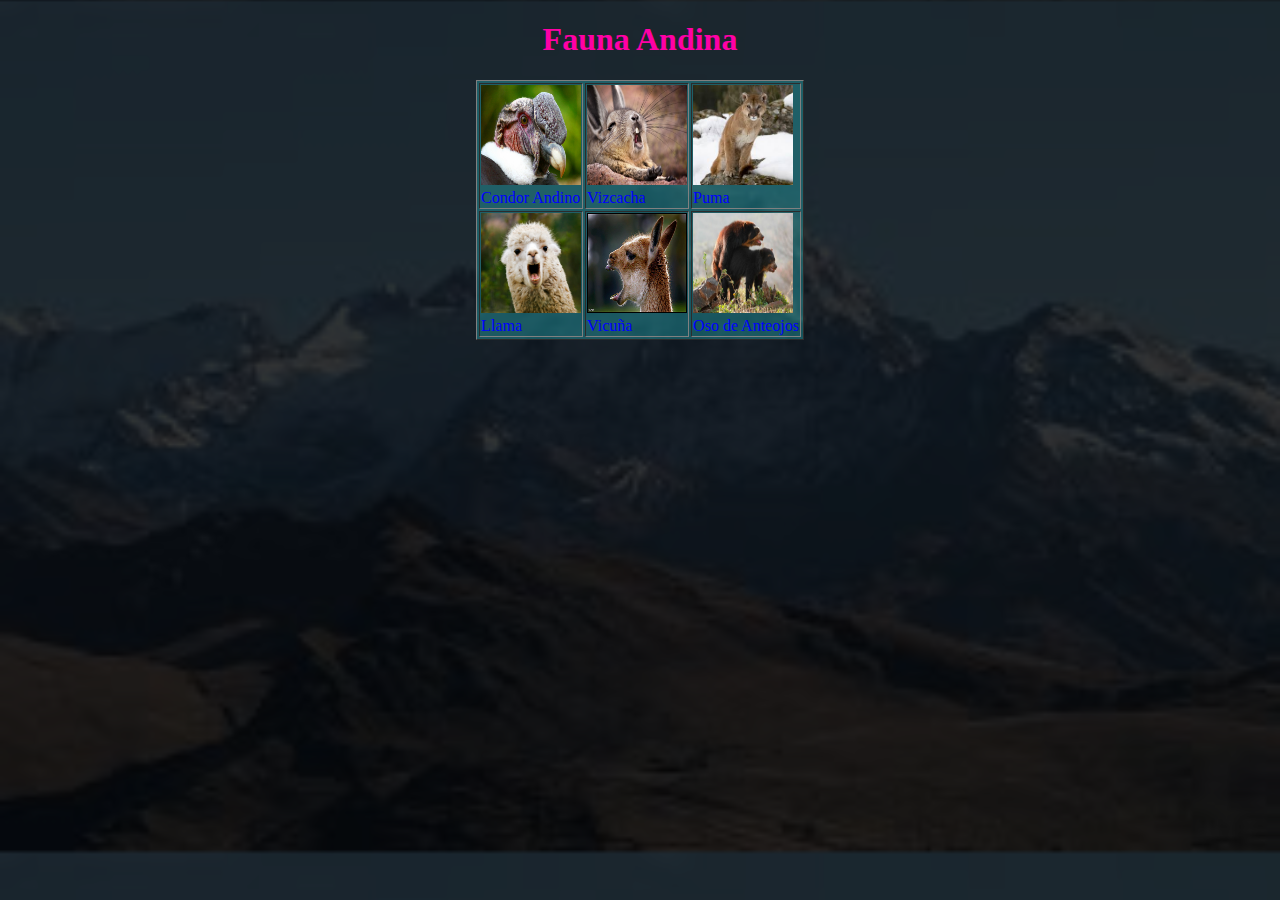
<file: index.html>
<!DOCTYPE html>
<html>
<head>
<title>Fauna Andina</title>
<meta charset = 'utf-8'>
<link rel="stylesheet" type="text/css" href='css/estilos.css'>
</head>


<body>
<!--Ahora creamos una lista no ordenada -->

<h1 style = 'text-align:center;'> Fauna Andina </h1>

<!--Ahora creamos una tabla-->

<center><table  class= 'center' style= 'text-aling:center;background-color:rgb(44, 225, 234,0.3)' border='1'>
       
      <tr> 
	<td><a href = 'html/condor.html'><img src='figuras/condor.jpg' width='100' height='100'></a><figcaption style = 'text-aling:center;color:blue;'>Condor Andino</figcaption></td>
	<td><a href = 'html/vizcacha.html'><img src='figuras/vizcacha.jpg' width='100' height='100'></a><figcaption style = 'text-aling:center;color:blue;'>Vizcacha</figcaption></td>
	<td><a href = 'html/puma.html'><img src='figuras/puma.jpg' width='100' height='100'></a><figcaption style = 'text-aling:center;color:blue;'>Puma</figcaption></td>
	
              
      </tr>
      <tr> 
	<td><a href = 'html/llama.html'><img src='figuras/llama.jpg' width='100' height='100'></a><figcaption style = 'text-aling:center;color:blue;'>Llama</figcaption></td> 
	<td><a href = 'html/vicuña.html'><img src='figuras/vicuña.jpg' width='100' height='100'></a><figcaption style = 'text-aling:center;color:blue;'>Vicuña</figcaption></td>
	<td><a href = 'html/oso.html'><img src='figuras/oso.jpg' width='100' height='100'></a><figcaption style = 'text-aling:center;color:blue;'>Oso de Anteojos</figcaption></td>
              
	</tr>



</table></center>

</body>

</html>
</file>
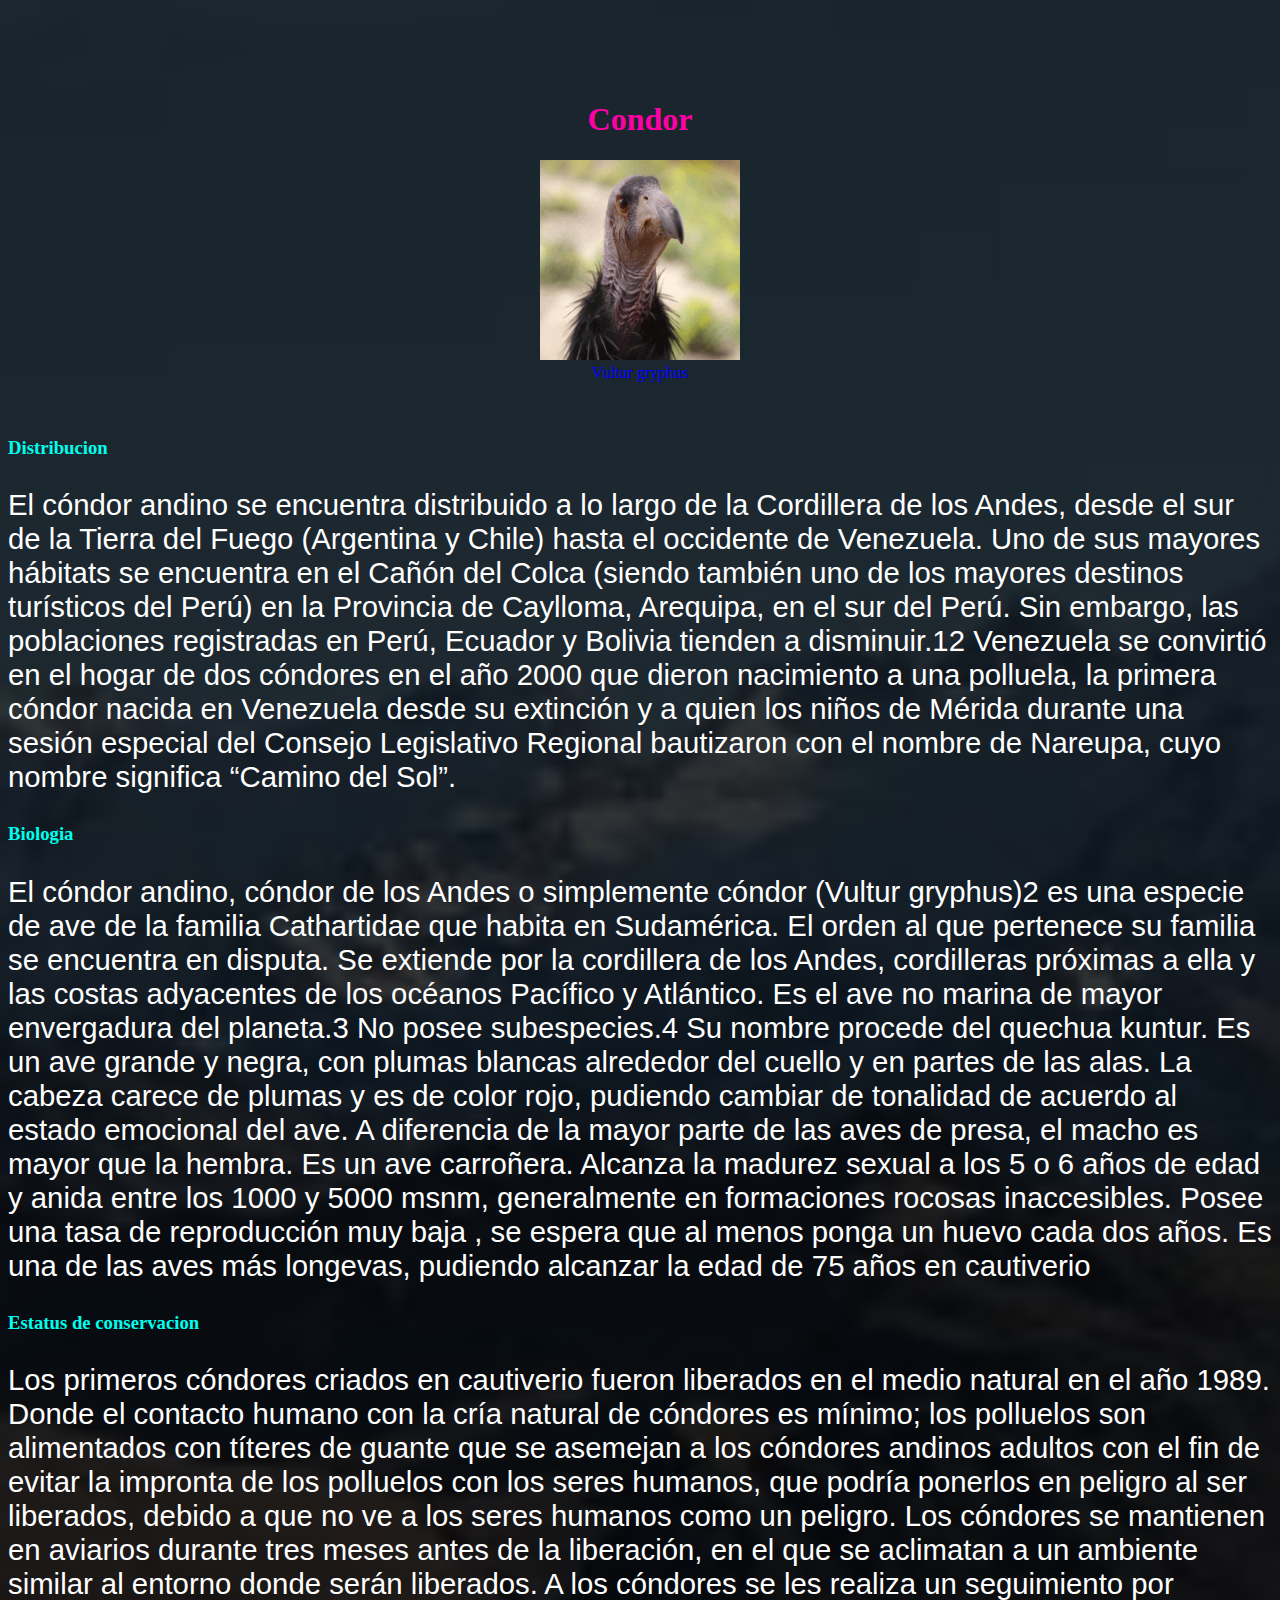
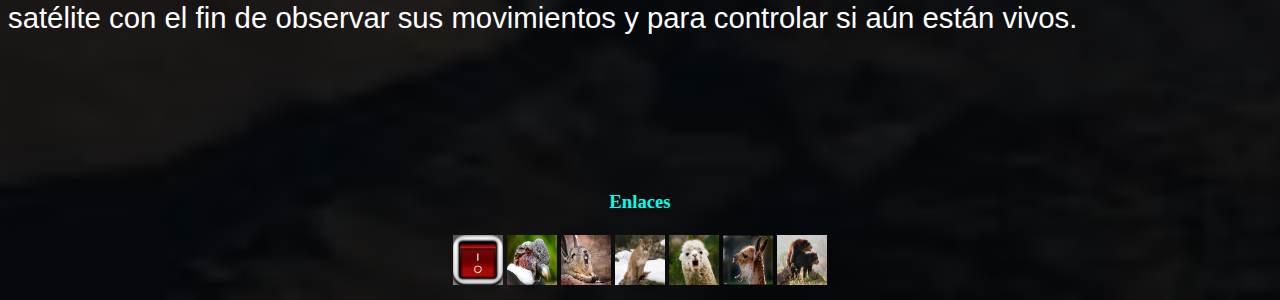
<file: html/condor.html>
<!DOCTYPE html>
<html>
<head>
<title>Condor</title>
<meta charset = 'utf-8'>
<link rel="stylesheet" type="text/css" href='../css/estilos.css'>
</head>


<body>
<!--Ahora creamos una lista no ordenada -->

<br></br>
<br></br>

<h1 style='text-align:center;white;'>Condor</h1>
<center><img src='../figuras/condor.gif' width='200' height='200'><figcaption style = 'text-aling:center;color:blue;'>Vultur gryphus</figcaption></center>

<br></br>

<h3>Distribucion</h3>

<p>
El cóndor andino se encuentra distribuido a lo largo de la Cordillera de los Andes, desde el sur de la Tierra del Fuego (Argentina y Chile) hasta el occidente de Venezuela. Uno de sus mayores hábitats se encuentra en el Cañón del Colca (siendo también uno de los mayores destinos turísticos del Perú) en la Provincia de Caylloma, Arequipa, en el sur del Perú. Sin embargo, las poblaciones registradas en Perú, Ecuador y Bolivia tienden a disminuir.12​ Venezuela se convirtió en el hogar de dos cóndores en el año 2000 que dieron nacimiento a una polluela, la primera cóndor nacida en Venezuela desde su extinción y a quien los niños de Mérida durante una sesión especial del Consejo Legislativo Regional bautizaron con el nombre de Nareupa, cuyo nombre significa “Camino del Sol”. 
</p>

<h3>Biologia</h3>

<p>
El cóndor andino, cóndor de los Andes o simplemente cóndor (Vultur gryphus)2​ es una especie de ave de la familia Cathartidae que habita en Sudamérica. El orden al que pertenece su familia se encuentra en disputa. Se extiende por la cordillera de los Andes, cordilleras próximas a ella y las costas adyacentes de los océanos Pacífico y Atlántico. Es el ave no marina de mayor envergadura del planeta.3​ No posee subespecies.4​ Su nombre procede del quechua kuntur.

Es un ave grande y negra, con plumas blancas alrededor del cuello y en partes de las alas. La cabeza carece de plumas y es de color rojo, pudiendo cambiar de tonalidad de acuerdo al estado emocional del ave. A diferencia de la mayor parte de las aves de presa, el macho es mayor que la hembra.

Es un ave carroñera. Alcanza la madurez sexual a los 5 o 6 años de edad y anida entre los 1000 y 5000 msnm, generalmente en formaciones rocosas inaccesibles. Posee una tasa de reproducción muy baja , se espera que al menos ponga un huevo cada dos años. Es una de las aves más longevas, pudiendo alcanzar la edad de 75 años en cautiverio
</p>

<h3>Estatus de conservacion</h3>

<p>
Los primeros cóndores criados en cautiverio fueron liberados en el medio natural en el año 1989. Donde el contacto humano con la cría natural de cóndores es mínimo; los polluelos son alimentados con títeres de guante que se asemejan a los cóndores andinos adultos con el fin de evitar la impronta de los polluelos con los seres humanos, que podría ponerlos en peligro al ser liberados, debido a que no ve a los seres humanos como un peligro. Los cóndores se mantienen en aviarios durante tres meses antes de la liberación, en el que se aclimatan a un ambiente similar al entorno donde serán liberados. A los cóndores se les realiza un seguimiento por satélite con el fin de observar sus movimientos y para controlar si aún están vivos.
</p>

<br></br>
<br></br>
<br></br>

<center><h3>Enlaces</h3></center>
<center><table>

	<tr>
<ul>
<td><a href= '../index.html'><img src='../figuras/apagado.gif' width='50' height='50'></a></td>
<td><a href = '../html/condor.html'><img src='../figuras/condor.jpg' width='50' height='50'></a><figcaption style = 'text-aling:center;color:blue;'></figcaption></td>
<td><a href = '../html/vizcacha.html'><img src='../figuras/vizcacha.jpg' width='50' height='50'></a><figcaption style = 'text-aling:center;color:blue;'></figcaption></td>
<td><a href = '../html/puma.html'><img src='../figuras/puma.jpg' width='50' height='50'></a><figcaption style = 'text-aling:center;color:blue;'></figcaption></td>
<td><a href = '../html/llama.html'><img src='../figuras/llama.jpg' width='50' height='50'></a><figcaption style = 'text-aling:center;color:blue;'></figcaption></td>
<td><a href = '../html/vicuña.html'><img src='../figuras/vicuña.jpg' width='50' height='50'></a><figcaption style = 'text-aling:center;color:blue;'></figcaption></td>
<td><a href = '../html/oso.html'><img src='../figuras/oso.jpg' width='50' height='50'></a><figcaption style = 'text-aling:center;color:blue;'></figcaption></td>

	</tr>

</table></center>

	
</body>

</html>
</file>
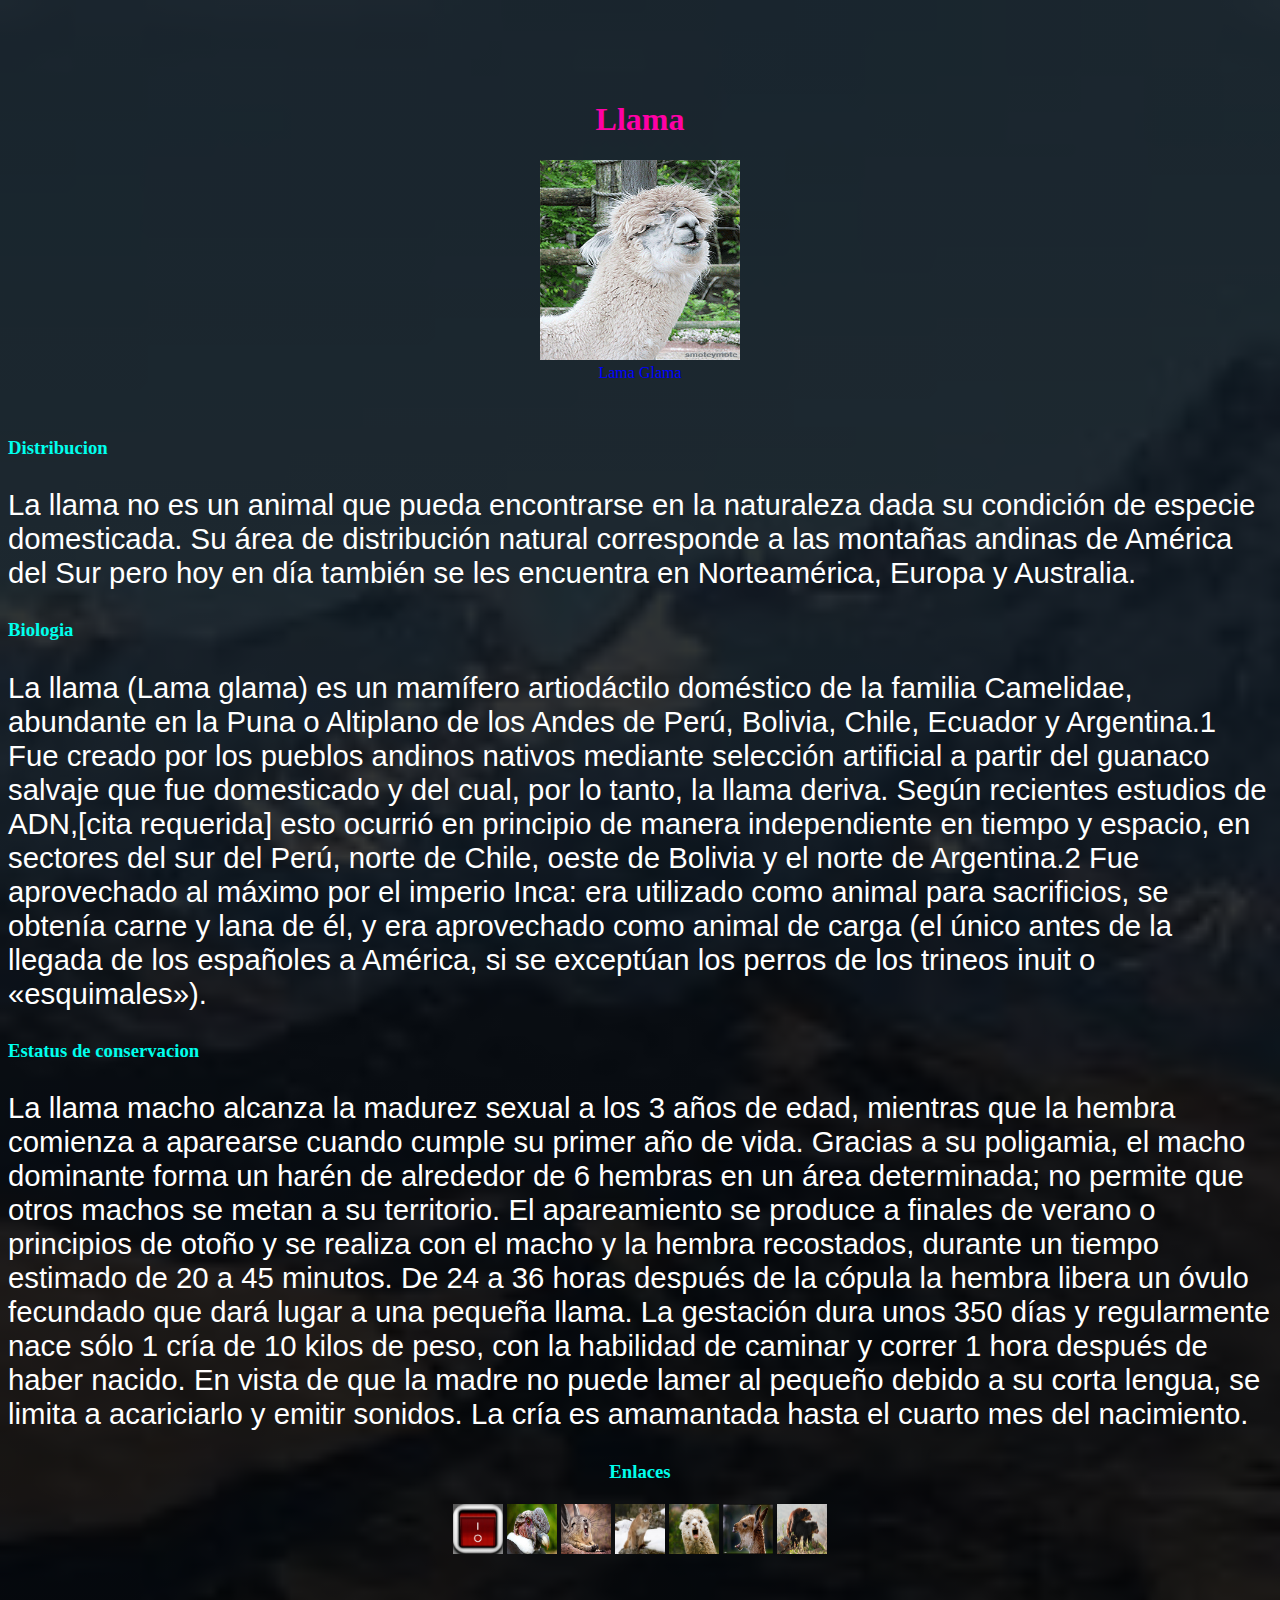
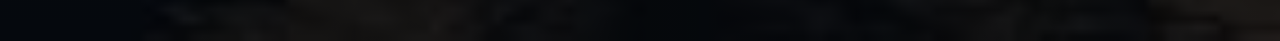
<file: html/llama.html>
<!DOCTYPE html>
<html>
<head>
<title>Llama</title>
<meta charset = 'utf-8'>
<link rel="stylesheet" type="text/css" href='../css/estilos.css'>
</head>


<body>
<!--Ahora creamos una lista no ordenada -->

<br></br>
<br></br>

<h1 style='text-align:center;white;'>Llama </h1>
<center><img src='../figuras/llama.gif' width='200' height='200'><figcaption style = 'text-aling:center;color:blue;'>Lama Glama</figcaption></center>

<br></br>

<h3>Distribucion</h3>

<p>
La llama no es un animal que pueda encontrarse en la naturaleza dada su condición de especie domesticada. Su área de distribución natural corresponde a las montañas andinas de América del Sur pero hoy en día también se les encuentra en Norteamérica,  Europa y Australia.
</p>

<h3>Biologia</h3>

<p>
La llama (Lama glama) es un mamífero artiodáctilo doméstico de la familia Camelidae, abundante en la Puna o Altiplano de los Andes de Perú, Bolivia, Chile, Ecuador y Argentina.1​ Fue creado por los pueblos andinos nativos mediante selección artificial a partir del guanaco salvaje que fue domesticado y del cual, por lo tanto, la llama deriva. Según recientes estudios de ADN,[cita requerida] esto ocurrió en principio de manera independiente en tiempo y espacio, en sectores del sur del Perú, norte de Chile, oeste de Bolivia y el norte de Argentina.2​ Fue aprovechado al máximo por el imperio Inca: era utilizado como animal para sacrificios, se obtenía carne y lana de él, y era aprovechado como animal de carga (el único antes de la llegada de los españoles a América, si se exceptúan los perros de los trineos inuit o «esquimales»).
</p>

<h3>Estatus de conservacion</h3>

<p>
La llama macho alcanza la madurez sexual a los 3 años de edad, mientras que la hembra comienza a aparearse cuando cumple su primer año de vida. Gracias a su poligamia, el macho dominante forma un harén de alrededor de 6 hembras en un área determinada; no permite que otros machos se metan a su territorio.

El apareamiento se produce a finales de verano o principios de otoño y se realiza con el macho y la hembra recostados, durante un tiempo estimado de 20 a 45 minutos. De 24 a 36 horas después de la cópula la hembra libera un óvulo fecundado que dará lugar a una pequeña llama. La gestación dura unos 350 días y regularmente nace sólo 1 cría de 10 kilos de peso, con la habilidad de caminar y correr 1 hora después de haber nacido. En vista de que la madre no puede lamer al pequeño debido a su corta lengua, se limita a acariciarlo y emitir sonidos. La cría es amamantada hasta el cuarto mes del nacimiento.
</p>

<center><h3>Enlaces</h3></center>
<center><table>

	<tr>
<ul>
<td><a href= '../index.html'><img src='../figuras/apagado.gif' width='50' height='50'></a></td>
<td><a href = '../html/condor.html'><img src='../figuras/condor.jpg' width='50' height='50'></a><figcaption style = 'text-aling:center;color:blue;'></figcaption></td>
<td><a href = '../html/vizcacha.html'><img src='../figuras/vizcacha.jpg' width='50' height='50'></a><figcaption style = 'text-aling:center;color:blue;'></figcaption></td>
<td><a href = '../html/puma.html'><img src='../figuras/puma.jpg' width='50' height='50'></a><figcaption style = 'text-aling:center;color:blue;'></figcaption></td>
<td><a href = '../html/llama.html'><img src='../figuras/llama.jpg' width='50' height='50'></a><figcaption style = 'text-aling:center;color:blue;'></figcaption></td>
<td><a href = '../html/vicuña.html'><img src='../figuras/vicuña.jpg' width='50' height='50'></a><figcaption style = 'text-aling:center;color:blue;'></figcaption></td>
<td><a href = '../html/oso.html'><img src='../figuras/oso.jpg' width='50' height='50'></a><figcaption style = 'text-aling:center;color:blue;'></figcaption></td>

	</tr>

</table></center>

</ul>
<br></br>
<br></br>



	
</body>

</html>
</file>
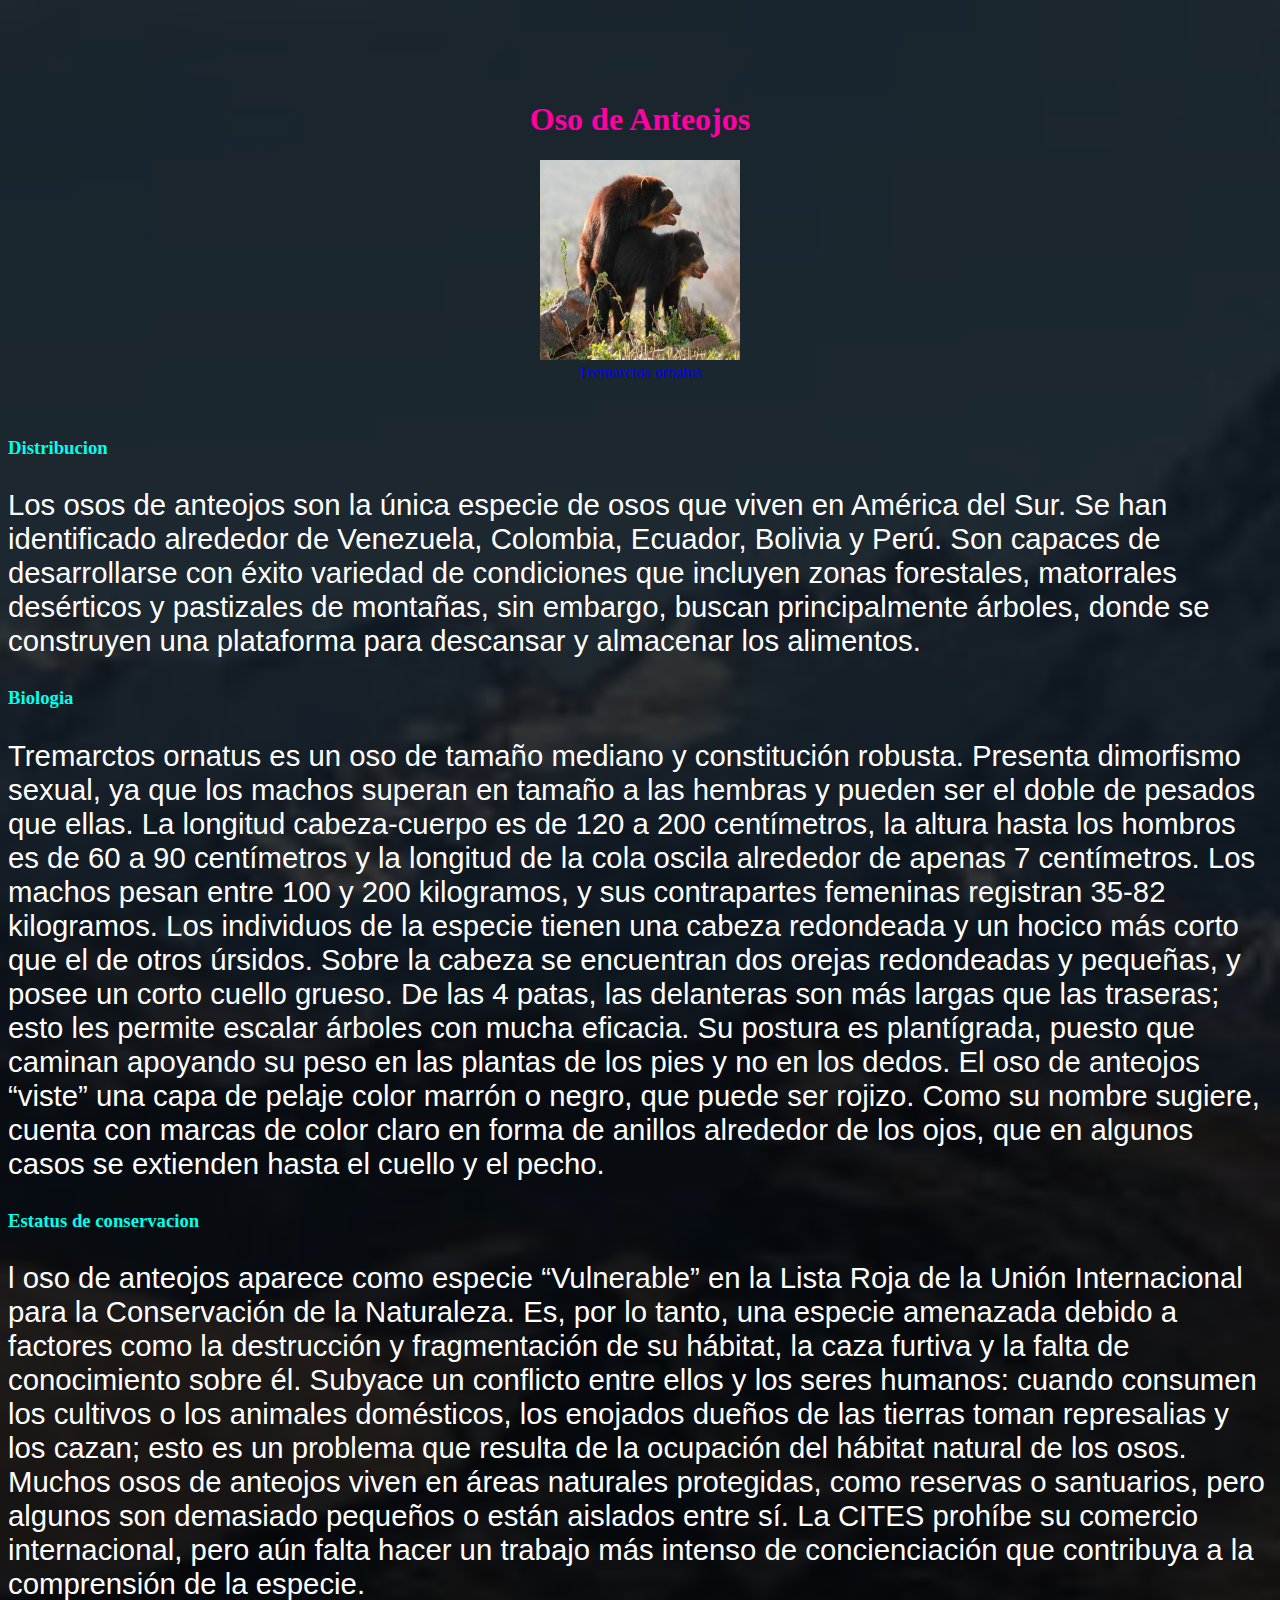
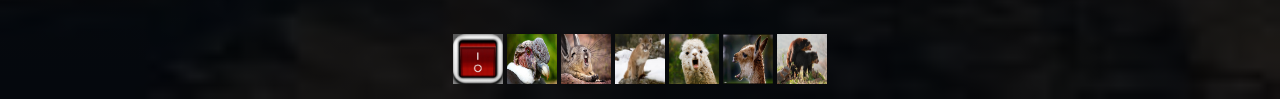
<file: html/oso.html>
<!DOCTYPE html>
<html>
<head>
<title>Oso de Anteojos</title>
<meta charset = 'utf-8'>
<link rel="stylesheet" type="text/css" href='../css/estilos.css'>
</head>


<body>
<!--Ahora creamos una lista no ordenada -->


<br></br>
<br></br>

<h1 style='text-align:center;white;'>Oso de Anteojos </h1>
<center><img src='../figuras/oso.jpg' width='200' height='200'><figcaption style = 'text-aling:center;color:blue;'>Tremarctos ornatus</figcaption></center>

<br></br>

<h3>Distribucion</h3>

<p>
Los osos de anteojos son la única especie de osos que viven en América del Sur. Se han identificado alrededor de Venezuela, Colombia, Ecuador, Bolivia y Perú.

Son capaces de desarrollarse con éxito variedad de condiciones que incluyen zonas forestales, matorrales desérticos y pastizales de montañas, sin embargo, buscan principalmente árboles, donde se construyen una plataforma para descansar y almacenar los alimentos.
</p>

<h3>Biologia</h3>

<p>
Tremarctos ornatus es un oso de tamaño mediano y constitución robusta. Presenta dimorfismo sexual, ya que los machos superan en tamaño a las hembras y pueden ser el doble de pesados que ellas. La longitud cabeza-cuerpo es de 120 a 200 centímetros, la altura hasta los hombros es de 60 a 90 centímetros y la longitud de la cola oscila alrededor de apenas 7 centímetros. Los machos pesan entre 100 y 200 kilogramos, y sus contrapartes femeninas registran 35-82 kilogramos.

Los individuos de la especie tienen una cabeza redondeada y un hocico más corto que el de otros úrsidos. Sobre la cabeza se encuentran dos orejas redondeadas y pequeñas, y posee un corto cuello grueso. De las 4 patas, las delanteras son más largas que las traseras; esto les permite escalar árboles con mucha eficacia. Su postura es plantígrada, puesto que caminan apoyando su peso en las plantas de los pies y no en los dedos.

El oso de anteojos “viste” una capa de pelaje color marrón o negro, que puede ser rojizo. Como su nombre sugiere, cuenta con marcas de color claro en forma de anillos alrededor de los ojos, que en algunos casos se extienden hasta el cuello y el pecho.
</p>

<h3>Estatus de conservacion</h3>

<p>
l oso de anteojos aparece como especie “Vulnerable” en la Lista Roja de la Unión Internacional para la Conservación de la Naturaleza. Es, por lo tanto, una especie amenazada debido a factores como la destrucción y fragmentación de su hábitat, la caza furtiva y la falta de conocimiento sobre él. Subyace un conflicto entre ellos y los seres humanos: cuando consumen los cultivos o los animales domésticos, los enojados dueños de las tierras toman represalias y los cazan; esto es un problema que resulta de la ocupación del hábitat natural de los osos.

Muchos osos de anteojos viven en áreas naturales protegidas, como reservas o santuarios, pero algunos son demasiado pequeños o están aislados entre sí. La CITES prohíbe su comercio internacional, pero aún falta hacer un trabajo más intenso de concienciación que contribuya a la comprensión de la especie.
</p>

<center><table>

	<tr>
<ul>
<td><a href= '../index.html'><img src='../figuras/apagado.gif' width='50' height='50'></a></td>
<td><a href = '../html/condor.html'><img src='../figuras/condor.jpg' width='50' height='50'></a><figcaption style = 'text-aling:center;color:blue;'></figcaption></td>
<td><a href = '../html/vizcacha.html'><img src='../figuras/vizcacha.jpg' width='50' height='50'></a><figcaption style = 'text-aling:center;color:blue;'></figcaption></td>
<td><a href = '../html/puma.html'><img src='../figuras/puma.jpg' width='50' height='50'></a><figcaption style = 'text-aling:center;color:blue;'></figcaption></td>
<td><a href = '../html/llama.html'><img src='../figuras/llama.jpg' width='50' height='50'></a><figcaption style = 'text-aling:center;color:blue;'></figcaption></td>
<td><a href = '../html/vicuña.html'><img src='../figuras/vicuña.jpg' width='50' height='50'></a><figcaption style = 'text-aling:center;color:blue;'></figcaption></td>
<td><a href = '../html/oso.html'><img src='../figuras/oso.jpg' width='50' height='50'></a><figcaption style = 'text-aling:center;color:blue;'></figcaption></td>

	</tr>

</table></center>


</ul>
</body>

</html>
</file>
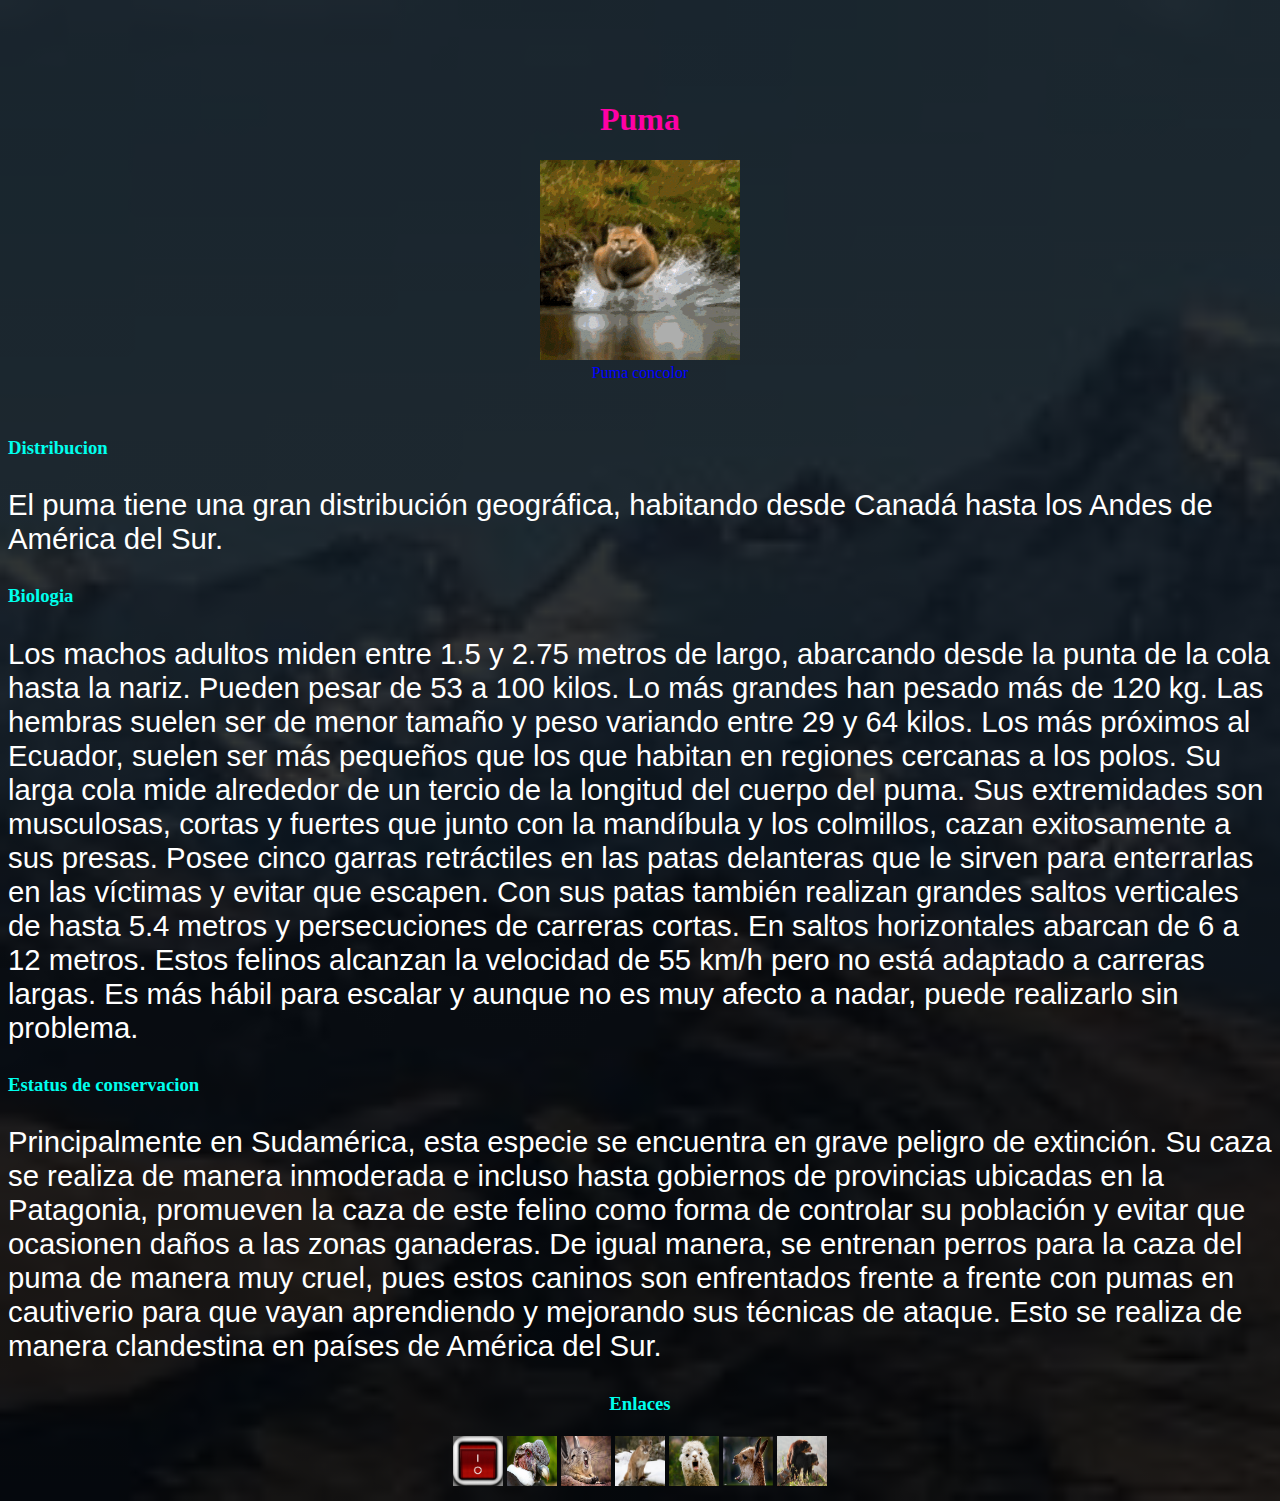
<file: html/puma.html>
<!DOCTYPE html>
<html>
<head>
<title>Puma</title>
<meta charset = 'utf-8'>
<link rel="stylesheet" type="text/css" href='../css/estilos.css'>
</head>


<body>
<!--Ahora creamos una lista no ordenada -->
<br></br>
<br></br>

<h1 style='text-align:center;white;'>Puma</h1>
<center><img src='../figuras/puma.gif' width='200' height='200'><figcaption style = 'text-aling:center;color:blue;'>Puma concolor</figcaption></center>

<br></br>

<h3>Distribucion</h3>

<p>
El puma tiene una gran distribución geográfica, habitando desde Canadá hasta los Andes de América del Sur.
</p>

<h3>Biologia</h3>

<p>
Los machos adultos miden entre 1.5 y 2.75 metros de largo, abarcando desde la punta de la cola hasta la nariz. Pueden pesar de 53 a 100 kilos. Lo más grandes han pesado más de 120 kg. Las hembras suelen ser de menor tamaño y peso variando entre 29 y 64 kilos.

Los más próximos al Ecuador, suelen ser más pequeños que los que habitan en regiones cercanas a los polos.

Su larga cola mide alrededor de un tercio de la longitud del cuerpo del puma. Sus extremidades son musculosas, cortas y fuertes que junto con la mandíbula y los colmillos, cazan exitosamente a sus presas. Posee cinco garras retráctiles en las patas delanteras que le sirven para enterrarlas en las víctimas y evitar que escapen. Con sus patas también realizan grandes saltos verticales de hasta 5.4 metros y persecuciones de carreras cortas. En saltos horizontales abarcan de 6 a 12 metros.

Estos felinos alcanzan la velocidad de 55 km/h pero no está adaptado a carreras largas. Es más hábil para escalar y aunque no es muy afecto a nadar, puede realizarlo sin problema.
</p>

<h3>Estatus de conservacion</h3>

<p>
Principalmente en Sudamérica, esta especie se encuentra en grave peligro de extinción. Su caza se realiza de manera inmoderada e incluso hasta gobiernos de provincias ubicadas en la Patagonia, promueven la caza de este felino como forma de controlar su población y evitar que ocasionen daños a las zonas ganaderas.

De igual manera, se entrenan perros para la caza del puma de manera muy cruel, pues estos caninos son enfrentados frente a frente con pumas en cautiverio para que vayan aprendiendo y mejorando sus técnicas de ataque. Esto se realiza de manera clandestina en países de América del Sur.
</p>


<center><h3>Enlaces</h3></center>
<center><table>

	<tr>
<ul>
<td><a href= '../index.html'><img src='../figuras/apagado.gif' width='50' height='50'></a></td>
<td><a href = '../html/condor.html'><img src='../figuras/condor.jpg' width='50' height='50'></a><figcaption style = 'text-aling:center;color:blue;'></figcaption></td>
<td><a href = '../html/vizcacha.html'><img src='../figuras/vizcacha.jpg' width='50' height='50'></a><figcaption style = 'text-aling:center;color:blue;'></figcaption></td>
<td><a href = '../html/puma.html'><img src='../figuras/puma.jpg' width='50' height='50'></a><figcaption style = 'text-aling:center;color:blue;'></figcaption></td>
<td><a href = '../html/llama.html'><img src='../figuras/llama.jpg' width='50' height='50'></a><figcaption style = 'text-aling:center;color:blue;'></figcaption></td>
<td><a href = '../html/vicuña.html'><img src='../figuras/vicuña.jpg' width='50' height='50'></a><figcaption style = 'text-aling:center;color:blue;'></figcaption></td>
<td><a href = '../html/oso.html'><img src='../figuras/oso.jpg' width='50' height='50'></a><figcaption style = 'text-aling:center;color:blue;'></figcaption></td>

	</tr>

</table></center>
</body>

</html>
</file>
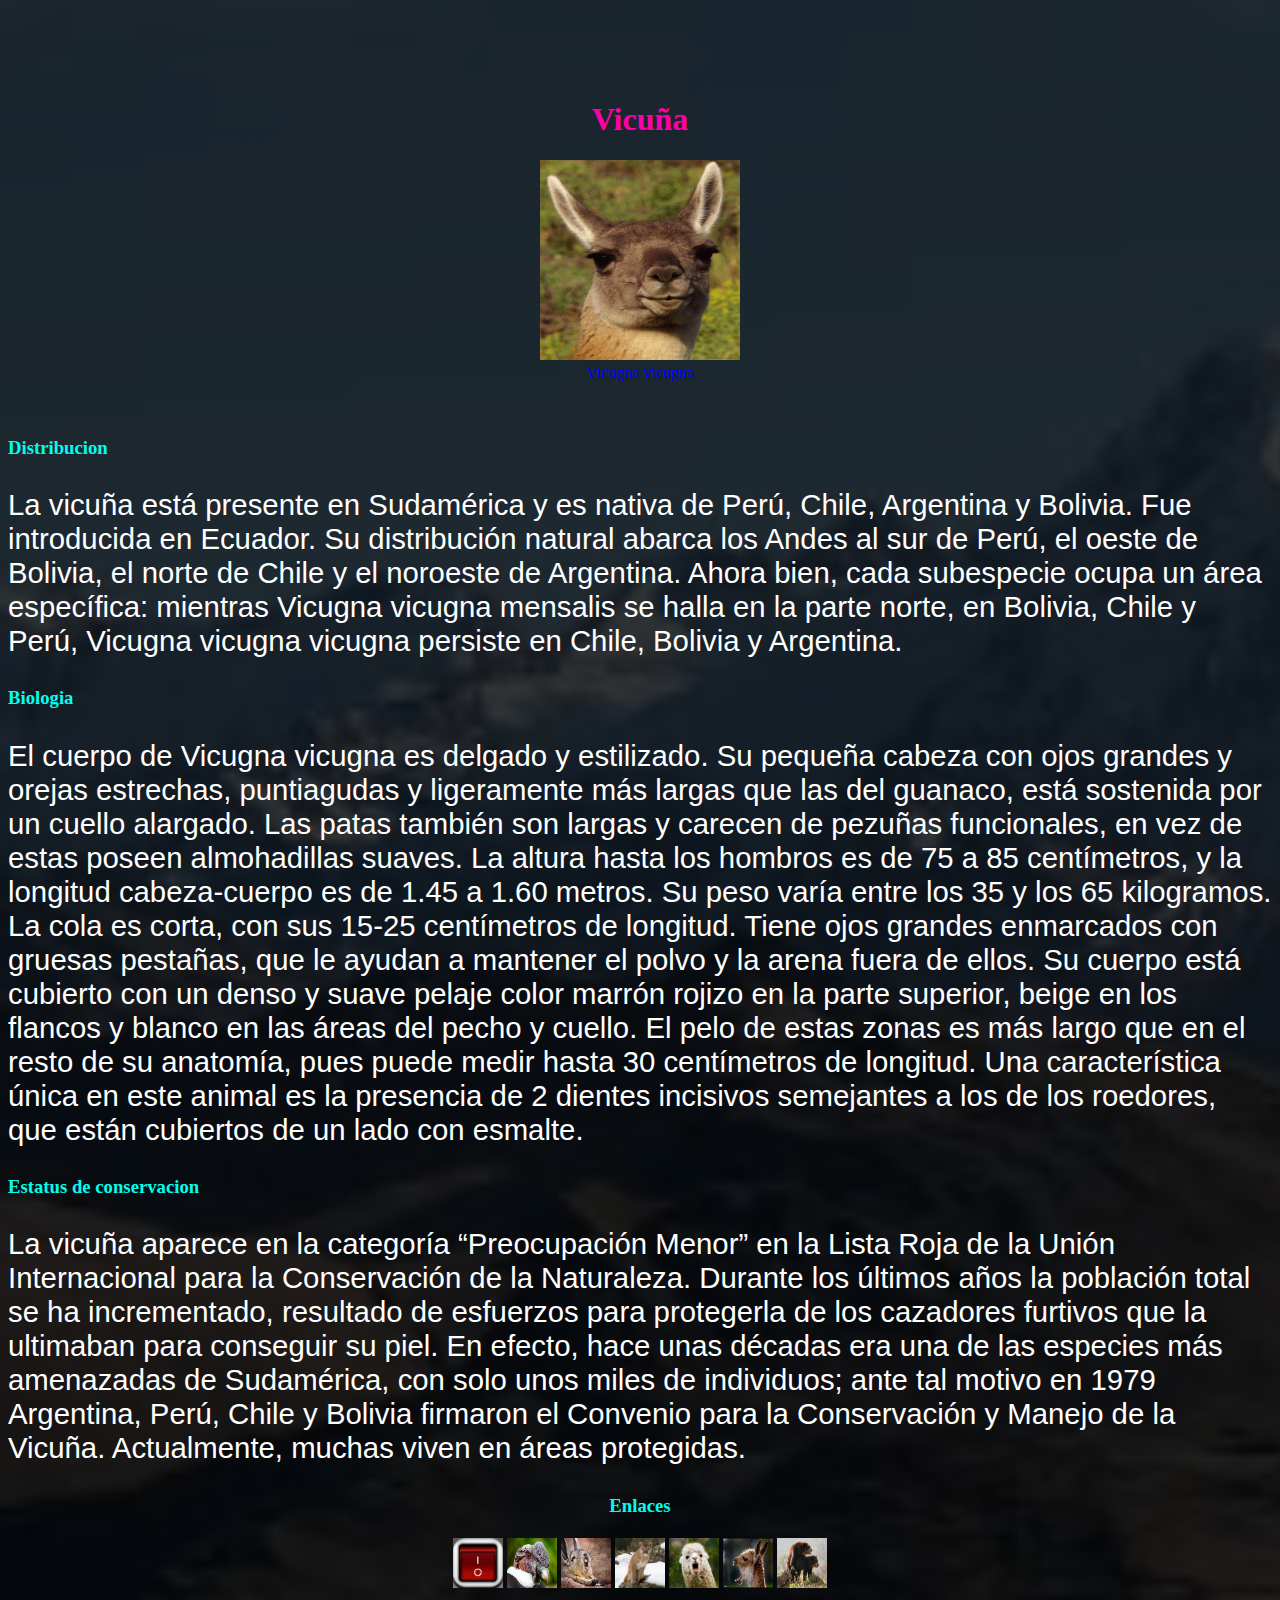
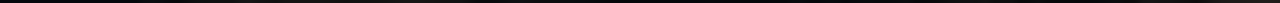
<file: html/vicuña.html>
<!DOCTYPE html>
<html>
<head>
<title>Vicuña</title>
<meta charset = 'utf-8'>
<link rel="stylesheet" type="text/css" href='../css/estilos.css'>
</head>


<body>
<!--Ahora creamos una lista no ordenada -->

<br></br>
<br></br>

<h1 style='text-align:center;white;'>Vicuña</h1>
<center><img src='../figuras/vicuña.gif' width='200' height='200'><figcaption style = 'text-aling:center;color:blue;'>Vicugna vicugna</figcaption></center>

<br></br>

<h3>Distribucion</h3>

<p>
La vicuña está presente en Sudamérica y es nativa de Perú, Chile, Argentina y Bolivia. Fue introducida en Ecuador. Su distribución natural abarca los Andes al sur de Perú, el oeste de Bolivia, el norte de Chile y el noroeste de Argentina. Ahora bien, cada subespecie ocupa un área específica: mientras Vicugna vicugna mensalis se halla en la parte norte, en Bolivia, Chile y Perú, Vicugna vicugna vicugna persiste en Chile, Bolivia y Argentina.
</p>

<h3>Biologia</h3>

<p>
El cuerpo de Vicugna vicugna es delgado y estilizado. Su pequeña cabeza con ojos grandes y orejas estrechas, puntiagudas y ligeramente más largas que las del guanaco, está sostenida por un cuello alargado. Las patas también son largas y carecen de pezuñas funcionales, en vez de estas poseen almohadillas suaves. La altura hasta los hombros es de 75 a 85 centímetros, y la longitud cabeza-cuerpo es de 1.45 a 1.60 metros. Su peso varía entre los 35 y los 65 kilogramos. La cola es corta, con sus 15-25 centímetros de longitud. Tiene ojos grandes enmarcados con gruesas pestañas, que le ayudan a mantener el polvo y la arena fuera de ellos.

Su cuerpo está cubierto con un denso y suave pelaje color marrón rojizo en la parte superior, beige en los flancos y blanco en las áreas del pecho y cuello. El pelo de estas zonas es más largo que en el resto de su anatomía, pues puede medir hasta 30 centímetros de longitud. Una característica única en este animal es la presencia de 2 dientes incisivos semejantes a los de los roedores, que están cubiertos de un lado con esmalte.
</p>

<h3>Estatus de conservacion</h3>

<p>
La vicuña aparece en la categoría “Preocupación Menor” en la Lista Roja de la Unión Internacional para la Conservación de la Naturaleza. Durante los últimos años la población total se ha incrementado, resultado de esfuerzos para protegerla de los cazadores furtivos que la ultimaban para conseguir su piel. En efecto, hace unas décadas era una de las especies más amenazadas de Sudamérica, con solo unos miles de individuos; ante tal motivo en 1979 Argentina, Perú, Chile y Bolivia firmaron el Convenio para la Conservación y Manejo de la Vicuña. Actualmente, muchas viven en áreas protegidas.
</p>

<center><h3>Enlaces</h3></center>
<center><table>

	<tr>
<ul>
<td><a href= '../index.html'><img src='../figuras/apagado.gif' width='50' height='50'></a></td>
<td><a href = '../html/condor.html'><img src='../figuras/condor.jpg' width='50' height='50'></a><figcaption style = 'text-aling:center;color:blue;'></figcaption></td>
<td><a href = '../html/vizcacha.html'><img src='../figuras/vizcacha.jpg' width='50' height='50'></a><figcaption style = 'text-aling:center;color:blue;'></figcaption></td>
<td><a href = '../html/puma.html'><img src='../figuras/puma.jpg' width='50' height='50'></a><figcaption style = 'text-aling:center;color:blue;'></figcaption></td>
<td><a href = '../html/llama.html'><img src='../figuras/llama.jpg' width='50' height='50'></a><figcaption style = 'text-aling:center;color:blue;'></figcaption></td>
<td><a href = '../html/vicuña.html'><img src='../figuras/vicuña.jpg' width='50' height='50'></a><figcaption style = 'text-aling:center;color:blue;'></figcaption></td>
<td><a href = '../html/oso.html'><img src='../figuras/oso.jpg' width='50' height='50'></a><figcaption style = 'text-aling:center;color:blue;'></figcaption></td>


	</tr>

</table></center>
</body>

</html>
</file>
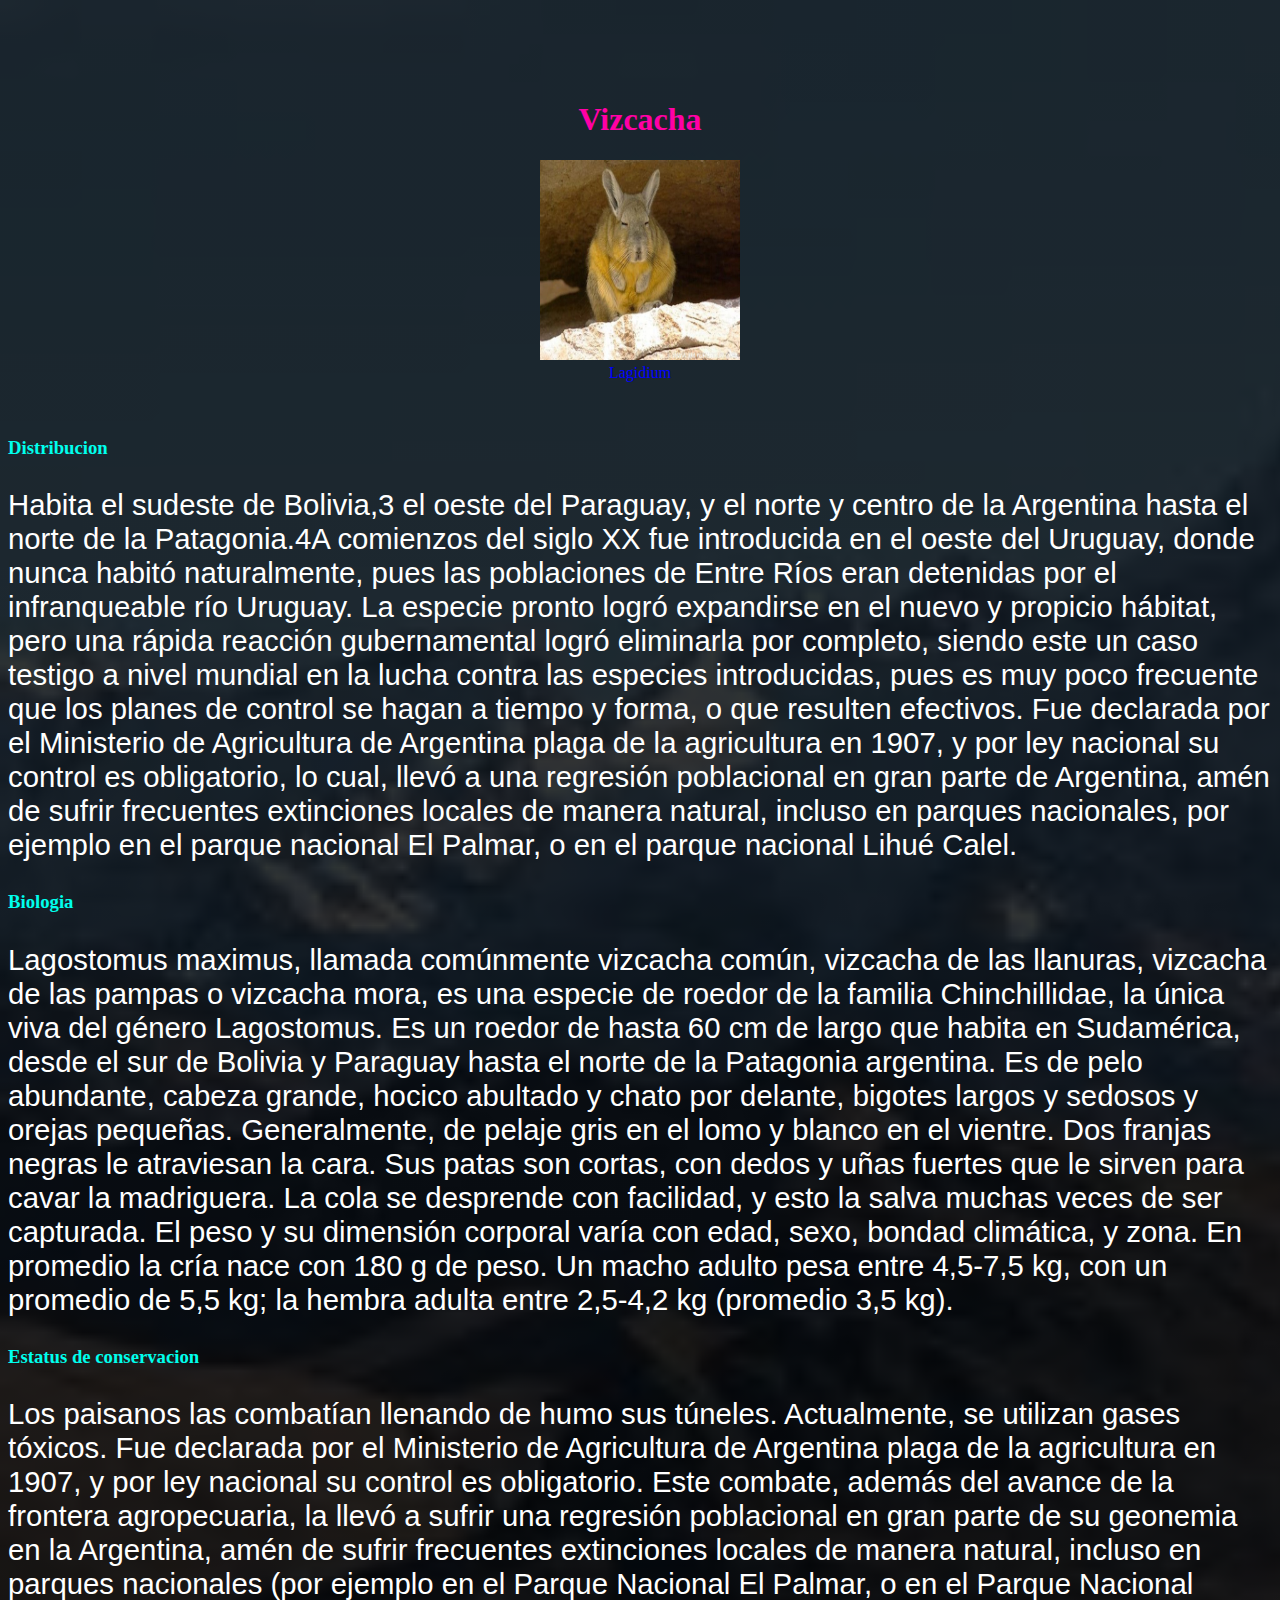
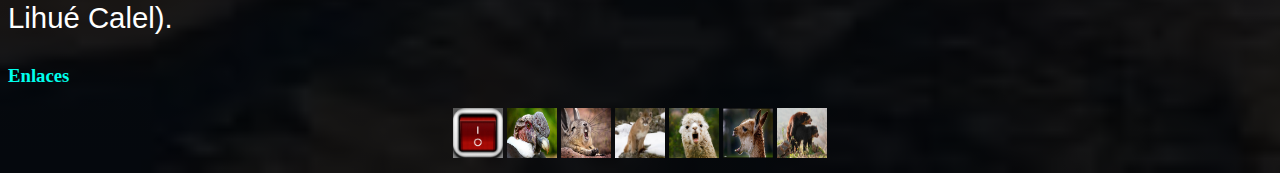
<file: html/vizcacha.html>
<!DOCTYPE html>
<html>
<head>
<title>Vizcacha</title>
<meta charset = 'utf-8'>
<link rel="stylesheet" type="text/css" href='../css/estilos.css'>
</head>


<body>
<!--Ahora creamos una lista no ordenada -->

<br></br>
<br></br>

<h1 style='text-align:center;white;'>Vizcacha</h1>
<center><img src='../figuras/vizcacha1.jpg' width='200' height='200'><figcaption style = 'text-aling:center;color:blue;'>Lagidium</figcaption></center>

<br></br>

<h3>Distribucion</h3>

<p>
Habita el sudeste de Bolivia,3​ el oeste del Paraguay, y el norte y centro de la Argentina hasta el norte de la Patagonia.4​

A comienzos del siglo XX fue introducida en el oeste del Uruguay, donde nunca habitó naturalmente, pues las poblaciones de Entre Ríos eran detenidas por el infranqueable río Uruguay. La especie pronto logró expandirse en el nuevo y propicio hábitat, pero una rápida reacción gubernamental logró eliminarla por completo, siendo este un caso testigo a nivel mundial en la lucha contra las especies introducidas, pues es muy poco frecuente que los planes de control se hagan a tiempo y forma, o que resulten efectivos.

Fue declarada por el Ministerio de Agricultura de Argentina plaga de la agricultura en 1907, y por ley nacional su control es obligatorio, lo cual, llevó a una regresión poblacional en gran parte de Argentina, amén de sufrir frecuentes extinciones locales de manera natural, incluso en parques nacionales, por ejemplo en el parque nacional El Palmar, o en el parque nacional Lihué Calel.
</p>

<h3>Biologia</h3>

<p>
Lagostomus maximus, llamada comúnmente vizcacha común, vizcacha de las llanuras, vizcacha de las pampas o vizcacha mora, es una especie de roedor de la familia Chinchillidae, la única viva del género Lagostomus. Es un roedor de hasta 60 cm de largo que habita en Sudamérica, desde el sur de Bolivia y Paraguay hasta el norte de la Patagonia argentina.
Es de pelo abundante, cabeza grande, hocico abultado y chato por delante, bigotes largos y sedosos y orejas pequeñas. Generalmente, de pelaje gris en el lomo y blanco en el vientre. Dos franjas negras le atraviesan la cara. Sus patas son cortas, con dedos y uñas fuertes que le sirven para cavar la madriguera. La cola se desprende con facilidad, y esto la salva muchas veces de ser capturada.

El peso y su dimensión corporal varía con edad, sexo, bondad climática, y zona. En promedio la cría nace con 180 g de peso. Un macho adulto pesa entre 4,5-7,5 kg, con un promedio de 5,5 kg; la hembra adulta entre 2,5-4,2 kg (promedio 3,5 kg).
</p>

<h3>Estatus de conservacion</h3>

<p>
Los paisanos las combatían llenando de humo sus túneles. Actualmente, se utilizan gases tóxicos. Fue declarada por el Ministerio de Agricultura de Argentina plaga de la agricultura en 1907, y por ley nacional su control es obligatorio.

Este combate, además del avance de la frontera agropecuaria, la llevó a sufrir una regresión poblacional en gran parte de su geonemia en la Argentina, amén de sufrir frecuentes extinciones locales de manera natural, incluso en parques nacionales (por ejemplo en el Parque Nacional El Palmar, o en el Parque Nacional Lihué Calel).
</p

<center><h3>Enlaces</h3></center>

<center><table>

	<tr>
<ul>
<td><a href= '../index.html'><img src='../figuras/apagado.gif' width='50' height='50'></a></td>
<td><a href = '../html/condor.html'><img src='../figuras/condor.jpg' width='50' height='50'></a><figcaption style = 'text-aling:center;color:blue;'></figcaption></td>
<td><a href = '../html/vizcacha.html'><img src='../figuras/vizcacha.jpg' width='50' height='50'></a><figcaption style = 'text-aling:center;color:blue;'></figcaption></td>
<td><a href = '../html/puma.html'><img src='../figuras/puma.jpg' width='50' height='50'></a><figcaption style = 'text-aling:center;color:blue;'></figcaption></td>
<td><a href = '../html/llama.html'><img src='../figuras/llama.jpg' width='50' height='50'></a><figcaption style = 'text-aling:center;color:blue;'></figcaption></td>
<td><a href = '../html/vicuña.html'><img src='../figuras/vicuña.jpg' width='50' height='50'></a><figcaption style = 'text-aling:center;color:blue;'></figcaption></td>
<td><a href = '../html/oso.html'><img src='../figuras/oso.jpg' width='50' height='50'></a><figcaption style = 'text-aling:center;color:blue;'></figcaption></td>

	</tr>

</table></center>
	
</body>

</html>
</file>
<file: css/estilos.css>
body {
background-size:cover; /*Que la imagen ocupe toda la pagina*//*Añadimos transparencia a la imagen de fondo*/
background-image: linear-gradient(to bottom, rgba(0,0,0,0.8) 0%, rgba(0,0,0,0.8) 100%), url(../figuras/andes.jpg); 
}

/*Establecemos el formato para h3,h4 y p */

h1 {color:#ff00a5}
h3 {color:#00ffed;}
h4 {color:blue;}
p {color:white; font-size:22pt; font-family:"Verdana",sans-serif;}

/*Definimos la clase 'center' para las tablas*/

table.center {
	margin-left:auto;
	margin-right:auto;
}
</file>
